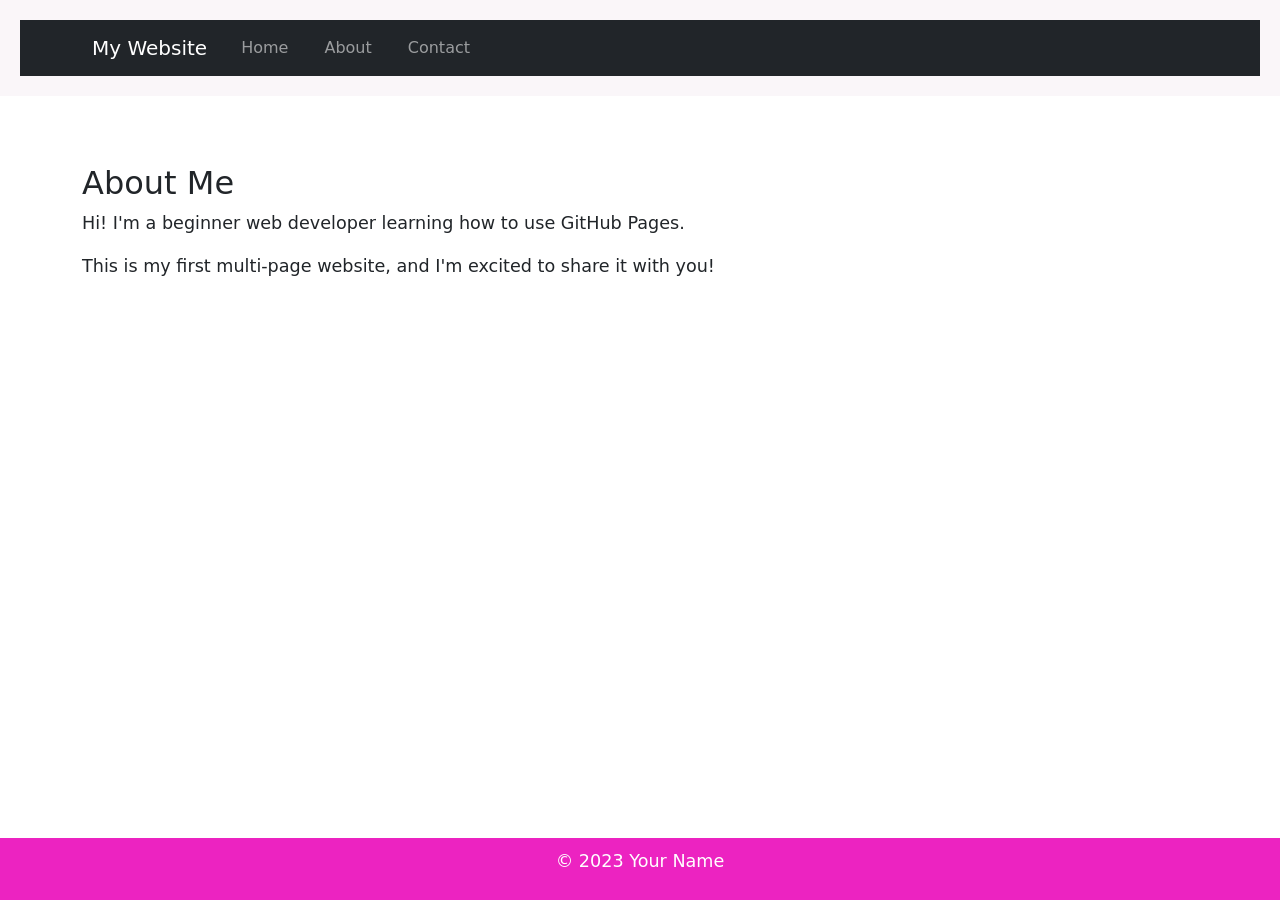
<file: about.html>
<!DOCTYPE html> 

<html lang="en"> 

<head> 

    <meta charset="UTF-8"> 

    <meta name="viewport" content="width=device-width, initial-scale=1.0"> 

    <title>About Me</title> 
    <link rel="stylesheet" href="styles.css"> 
    <!-- Bootstrap CSS -->

<link href="https://cdn.jsdelivr.net/npm/bootstrap@5.3.0/dist/css/bootstrap.min.css" rel="stylesheet">

</head> 

<body> 

   <header>

<nav class="navbar navbar-expand-lg navbar-dark bg-dark">

<div class="container">

<a class="navbar-brand" href="index.html">My Website</a>

<button class="navbar-toggler" type="button" data-bs-toggle="collapse" data-bs-target="#navbarNav">

<span class="navbar-toggler-icon"></span>

</button>

<div class="collapse navbar-collapse" id="navbarNav">

<ul class="navbar-nav">

<li class="nav-item">

<a class="nav-link" href="index.html">Home</a>

</li>

<li class="nav-item">

<a class="nav-link" href="about.html">About</a>

</li>

<li class="nav-item">

<a class="nav-link" href="contact.html">Contact</a>

</li>

</ul>

</div>

</div>

</nav>

</header>
 

   <main class="container my-5">

<h2>About Me</h2>

<p>Hi! I'm a beginner web developer learning how to use GitHub Pages.</p>

<p>This is my first multi-page website, and I'm excited to share it with you!</p>

</main>
 

    <footer> 

        <p>&copy; 2023 Your Name</p> 

    </footer> 

    <!-- Bootstrap JS and dependencies -->

<script src="https://cdn.jsdelivr.net/npm/@popperjs/core@2.11.6/dist/umd/popper.min.js"></script>

<script src="https://cdn.jsdelivr.net/npm/bootstrap@5.3.0/dist/js/bootstrap.min.js"></script>

</body> 

</html>
</file>
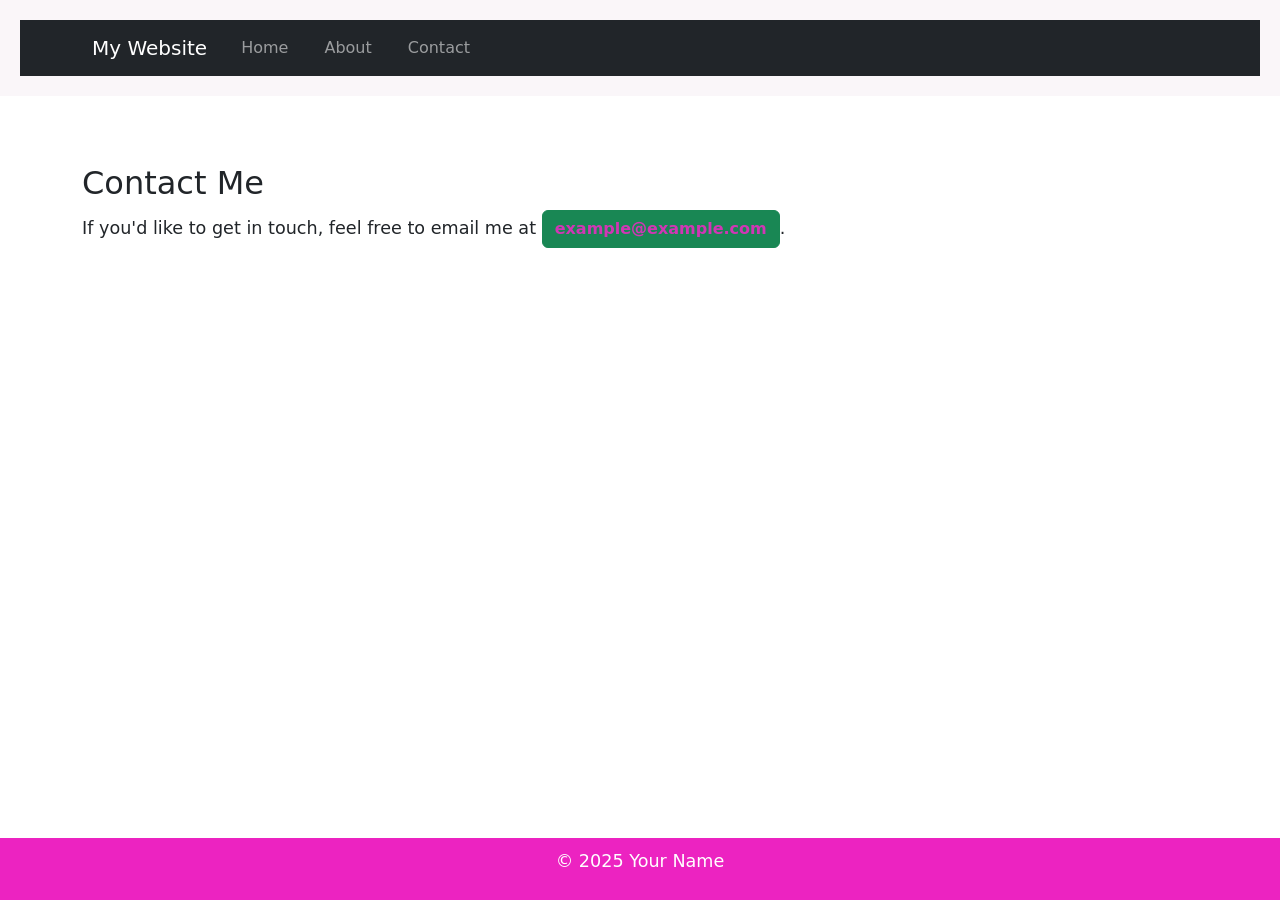
<file: contact.html>
<!DOCTYPE html> 

<html lang="en"> 

<head> 

    <meta charset="UTF-8"> 

    <meta name="viewport" content="width=device-width, initial-scale=1.0"> 

    <title>Contact Me</title>
    <link rel="stylesheet" href="styles.css"> 
    <!-- Bootstrap CSS -->

<link href="https://cdn.jsdelivr.net/npm/bootstrap@5.3.0/dist/css/bootstrap.min.css" rel="stylesheet">

</head> 

<body> 

   <header>

<nav class="navbar navbar-expand-lg navbar-dark bg-dark">

<div class="container">

<a class="navbar-brand" href="index.html">My Website</a>

<button class="navbar-toggler" type="button" data-bs-toggle="collapse" data-bs-target="#navbarNav">

<span class="navbar-toggler-icon"></span>

</button>

<div class="collapse navbar-collapse" id="navbarNav">

<ul class="navbar-nav">

<li class="nav-item">

<a class="nav-link" href="index.html">Home</a>

</li>

<li class="nav-item">

<a class="nav-link" href="about.html">About</a>

</li>

<li class="nav-item">

<a class="nav-link" href="contact.html">Contact</a>

</li>

</ul>

</div>

</div>

</nav>

</header>

 

  <main class="container my-5">

<h2>Contact Me</h2>

<p>If you'd like to get in touch, feel free to email me at <a href="mailto:example@example.com" class="btn btn-success">example@example.com</a>.</p>

</main>
 

    <footer> 

        <p>&copy; 2025 Your Name</p> 

    </footer> 

    <!-- Bootstrap JS and dependencies -->

<script src="https://cdn.jsdelivr.net/npm/@popperjs/core@2.11.6/dist/umd/popper.min.js"></script>

<script src="https://cdn.jsdelivr.net/npm/bootstrap@5.3.0/dist/js/bootstrap.min.js"></script>
</body> 

</html>
</file>
<file: styles.css>
body { 

    font-family: Arial, sans-serif; 

    color: #333; 

    background-color: #f9f9f9; 

    margin: 0; 

    padding: 0; 

    line-height: 1.6; 

} 

header { 

    background-color: #f9f5f8d4; 

    color: white; 

    padding: 20px; 

    text-align: center; 

} 

 

header h1 { 

    margin: 0; 

} 

 

nav a { 

    color: white; 

    text-decoration: none; 

    margin: 0 10px; 

} 

nav a:hover { 

    text-decoration: underline; 

}
 main { 

    padding: 20px; 

    max-width: 800px; 

    margin: 0 auto; 

} 

 

main img { 

    max-width: 100%; 

    height: auto; 

    display: block; 

    margin: 20px 0; 

} 
footer { 

    background-color: #ec23c1; 

    color: white; 

    text-align: center; 

    padding: 10px; 

    position: fixed; 

    bottom: 0; 

    width: 100%; 

} 

p { 

    font-size: 1.1em; 

} 

 

a { 

    color: #f0f4f0; 

    text-decoration: none; 

} 

 

a:hover { 

    text-decoration: underline; 

} 

img { 

    border: 5px solid #e8ece9; 

    border-radius: 10px; 

} 

main a[href^="mailto:"] { 

    color: #d136b5; 

    font-weight: bold; 

}
</file>
